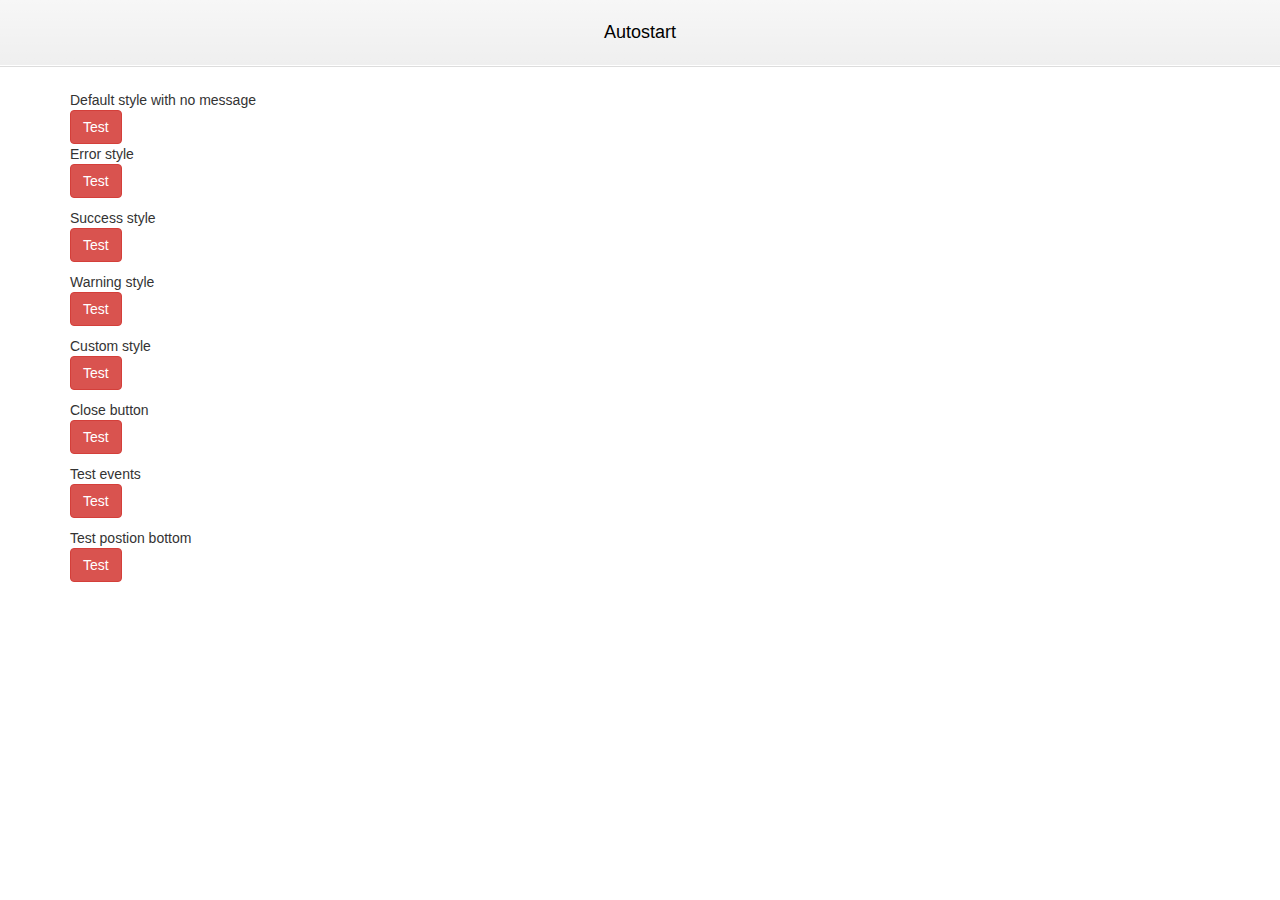
<file: notifybar/test.html>
<!doctype html>
<html lang="en">
<head>
<meta charset="utf-8">
<title>Notify Bar jQuery Plugin Demos</title>
<link rel="stylesheet" href="http://netdna.bootstrapcdn.com/bootstrap/3.3.4/css/bootstrap.min.css">
<link rel="stylesheet" href="css/jquery.notifyBar.css">
<style type="text/css">
.custom {
  font-size:20px;
  color:white;
  font-family: "Times New Roman", Times, serif;
  font-style:italic;
  text-transform:uppercase;
  background:black url("bg.png") repeat-x top center;
}
</style>
</head>

<body>
<div class="container">
<h1>Notify Bar jQuery Plugin Demos</h1>

 <div class="jquery-script-ads" style="margin:30px auto"><script type="text/javascript"><!--
google_ad_client = "ca-pub-2783044520727903";
/* jQuery_demo */
google_ad_slot = "2780937993";
google_ad_width = 728;
google_ad_height = 90;
//-->
</script>
<script type="text/javascript"
src="http://pagead2.googlesyndication.com/pagead/show_ads.js">
</script></div>
<div>
      Default style with no message<br>
      <button class="btn btn-danger" id="common">Test</button>
    </div>
    <p>
      Error style<br>
      <button class="btn btn-danger" id="error">Test</button>
    </p>
    <p>
      Success style<br>
      <button class="btn btn-danger" id="success">Test</button>
    </p>
    <p>
      Warning style<br>
      <button class="btn btn-danger" id="warning">Test</button>
    </p>
    <p>
      Custom style<br>
      <button class="btn btn-danger" id="custom">Test</button>
    </p>
    <p>
      Close button<br>
      <button class="btn btn-danger" id="close">Test</button>
    </p>
    <p>
      Test events<br>
      <button class="btn btn-danger" id="events">Test</button>
      <div id="onBeforeShow"></div>
      <div id="onShow"></div>
      <div id="onBeforeHide"></div>
      <div id="onHide"></div>
    </p>
    
    <p>
      Test postion bottom<br>
      <button class="btn btn-danger" id="position">Test</button>
    </p>
    
    <script src="http://ajax.googleapis.com/ajax/libs/jquery/1.11.2/jquery.min.js"></script>
    <script src="jquery.notifyBar.js"></script>
    <script>
    $(function() {
      
      $.notifyBar({
        html: "Autostart"
      });
      
      $("#common").click(function () {
        $.notifyBar();
      });
      $("#error").click(function () {
        $.notifyBar({ cssClass: "error", html: "Error occurred!" });
      });
      $("#success").click(function () {
        $.notifyBar({ cssClass: "success", html: "Your data has been changed!",close: true });
      });
      $("#warning").click(function() {
        $.notifyBar({ cssClass: "warning", html: "Settings aren't changed!", close: true });
      })
      $("#custom").click(function () {
        $.notifyBar({ cssClass: "custom", html: "Your data has been changed!" });
      });
      $("#close").click(function () {
        $.notifyBar({ html: "Click 'close' to hide notify bar", close: true, closeOnClick: false });
      });
      $("#position").click(function () {
        $.notifyBar({ html: "At bottom", position: "bottom" });
      });
      $("#events").click(function () {
          $.notifyBar({
              html: "Test events",
              onBeforeShow: function () {
                  $("#onBeforeShow").html("onBeforeShow - ok");
              },
              onShow: function () {
                  $("#onShow").html("onShow - ok");
              },
              onBeforeHide: function () {
                  $("#onBeforeHide").html("onBeforeHide - ok");
              },
              onHide: function () {
                  $("#onHide").html("onHide - ok");
              }
          });
      });
      
    });
    
    </script>
    </div>
</body>
</html>
<script type="text/javascript">

  var _gaq = _gaq || [];
  _gaq.push(['_setAccount', 'UA-36251023-1']);
  _gaq.push(['_setDomainName', 'jqueryscript.net']);
  _gaq.push(['_trackPageview']);

  (function() {
    var ga = document.createElement('script'); ga.type = 'text/javascript'; ga.async = true;
    ga.src = ('https:' == document.location.protocol ? 'https://ssl' : 'http://www') + '.google-analytics.com/ga.js';
    var s = document.getElementsByTagName('script')[0]; s.parentNode.insertBefore(ga, s);
  })();

</script>
</file>
